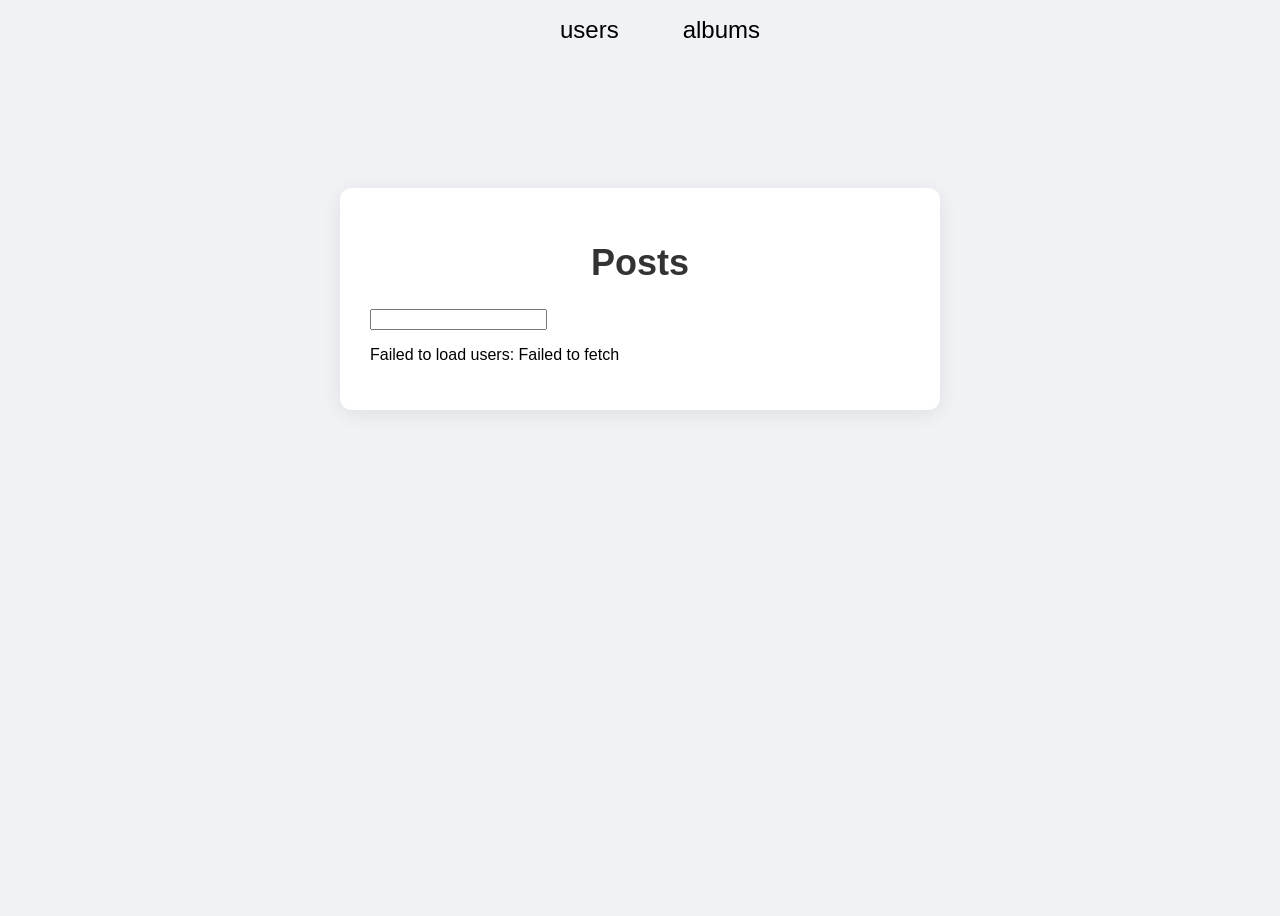
<file: index.html>
<!DOCTYPE html><html lang=en><meta charset=UTF-8><meta name=viewport content="width=device-width, initial-scale=1.0"><title>TypeScript Fetch &amp; DOM Example</title><link rel=stylesheet href=person_activities.4289f3ed.css><link rel=stylesheet href=person_activities.3eab1b88.css><body>
    
    <nav>
        <ul class=main-nav>
            <li> <a href=pages/user/users.html>users</a></li>
            
            <li><a href=pages/albums/albums.html>albums</a></li>
      </ul>
   </nav>
   <div class=container>
        <h1>Posts</h1>
        <div class=search>
            <input id=searchText placeholder>
        </div>
        <p id=loading-message>Loading users...</p>
        <ul id=posts-list>
        
        </ul>
        <p id=error-message class=error style=display:none></p>
    </div>

    <script type=module defer src=person_activities.0ac1eb1e.js></script>
</file>
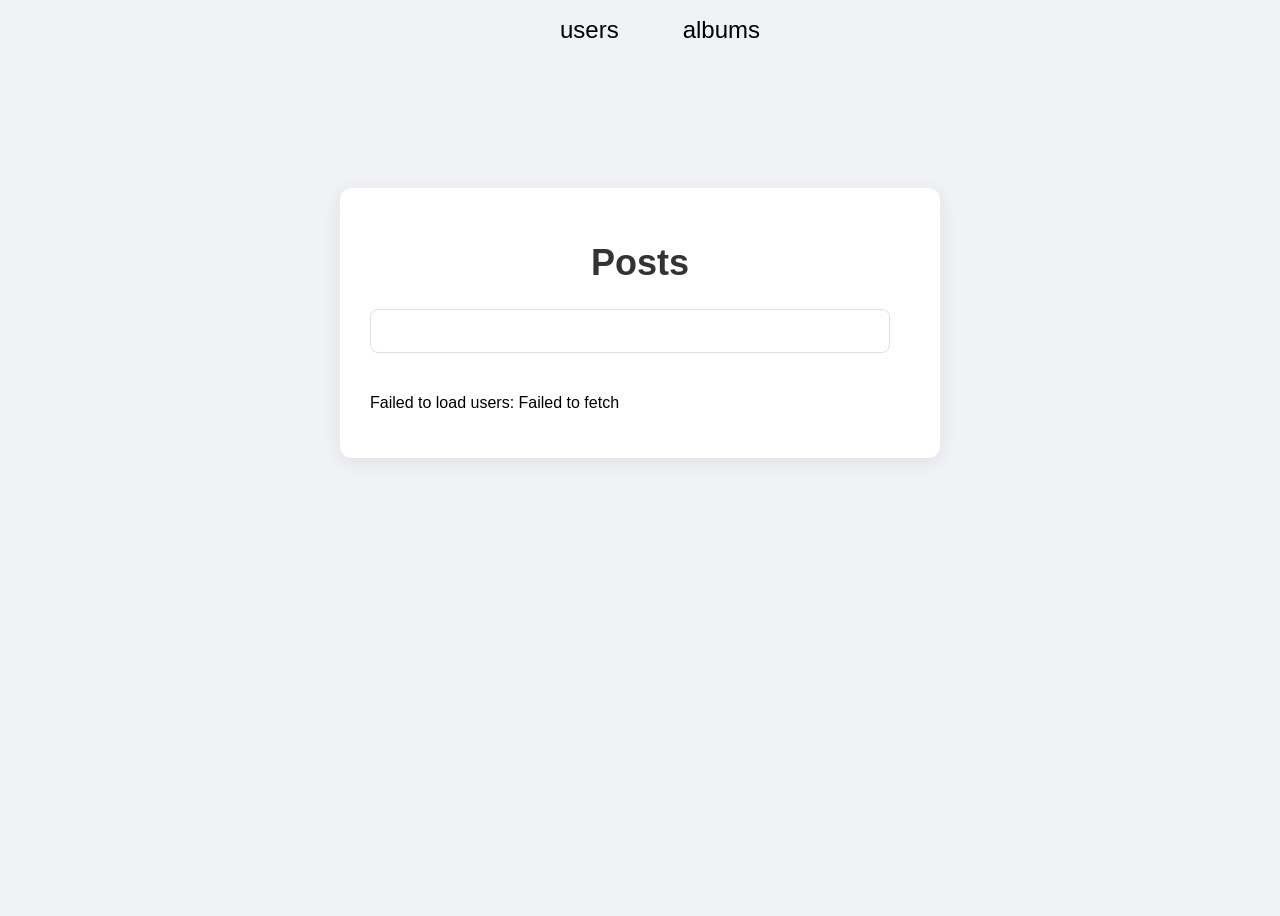
<file: main.html>
<!DOCTYPE html><html lang="en"><head>
    <meta charset="UTF-8">
    <meta name="viewport" content="width=device-width, initial-scale=1.0">
    <title>TypeScript Fetch &amp; DOM Example</title>
      <link rel="stylesheet" href="/main.6b541db7.css">
    <link rel="stylesheet" href="/main.44156d41.css">
    
</head>
<body>
    
    <nav>
        <ul class="main-nav">
            <li> <a href="/user/users.html">users</a></li>
            
            <li><a href="/albums/albums.html">albums</a></li>
      </ul>
   </nav>
   <div class="container">
        <h1>Posts</h1>
        <div class="search">
            <input id="searchText" type="text" placeholder="">
        </div>
        <p id="loading-message">Loading users...</p>
        <ul id="posts-list">
        
        </ul>
        <p id="error-message" class="error" style="display: none"></p>
    </div>

    <script type="module" defer="" src="/main.f7edd352.js"></script>

</body></html>
</file>
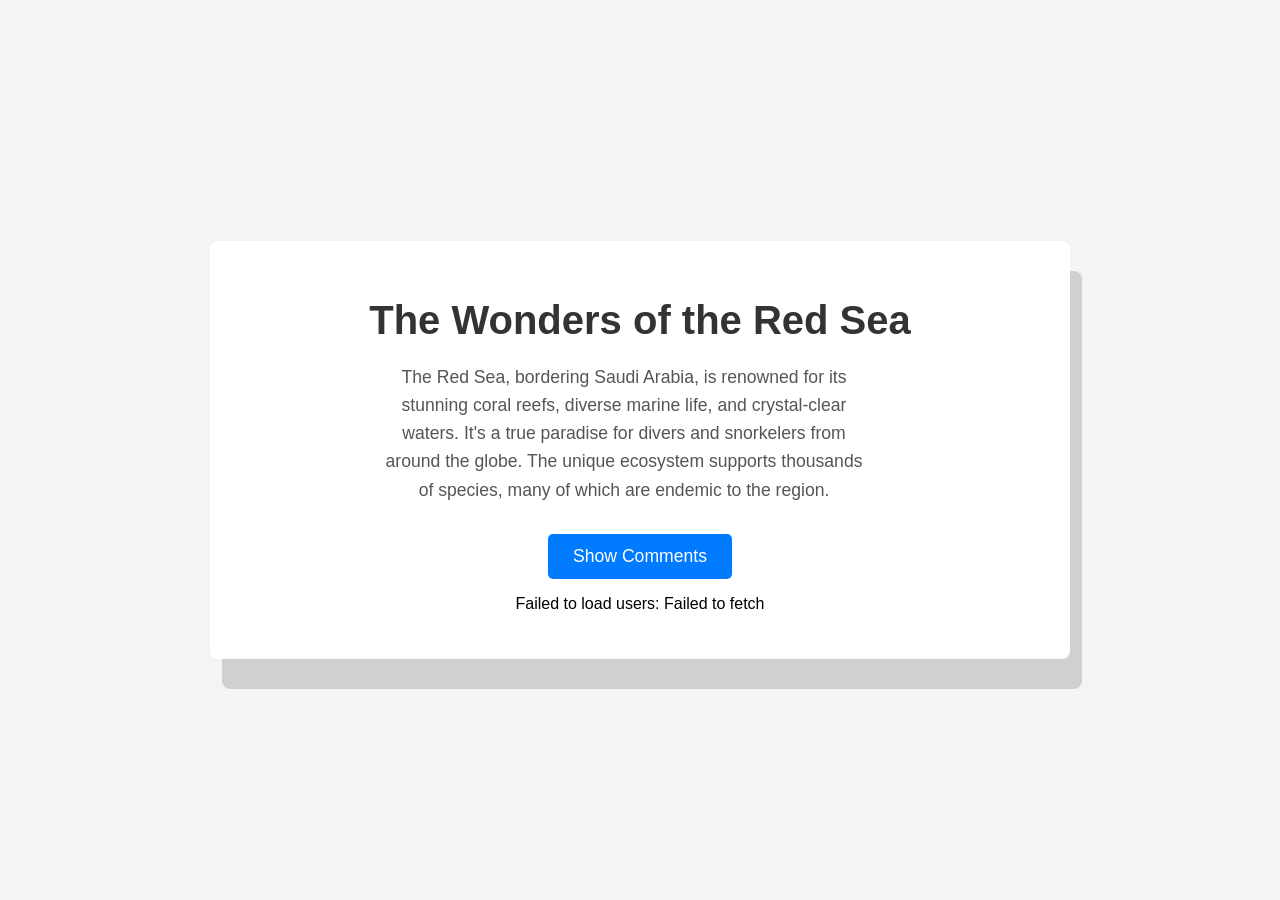
<file: post/post.html>
<!DOCTYPE html><html lang="en"><head>
    <meta charset="UTF-8">
    <meta name="viewport" content="width=device-width, initial-scale=1.0">
     <link rel="stylesheet" href="/post.ade26ee1.css">
    <title>post</title>
</head>
<body>
    <main class="post-container">
         <h1 id="post-title" class="post-title">The Wonders of the Red Sea</h1>
        <div class="post-body">
            <p id="post-body">The Red Sea, bordering Saudi Arabia, is renowned for its stunning coral reefs, 
                diverse marine life, and crystal-clear waters. It's a true paradise for divers
                 and snorkelers from around the globe. The unique ecosystem supports thousands of
                  species, many of which are endemic to the region.</p>
            
        </div>
         <button id="btn-get" class="show-comments-btn">Show Comments</button>
         <p id="loading-message">Loading users...</p>
         <ul id="comments-list">
           
                
        </ul>
         <p id="error-message" class="error" style="display: none"></p>
    </main>

<script type="module" src="/post.00492b8f.js"></script>
</body></html>
</file>
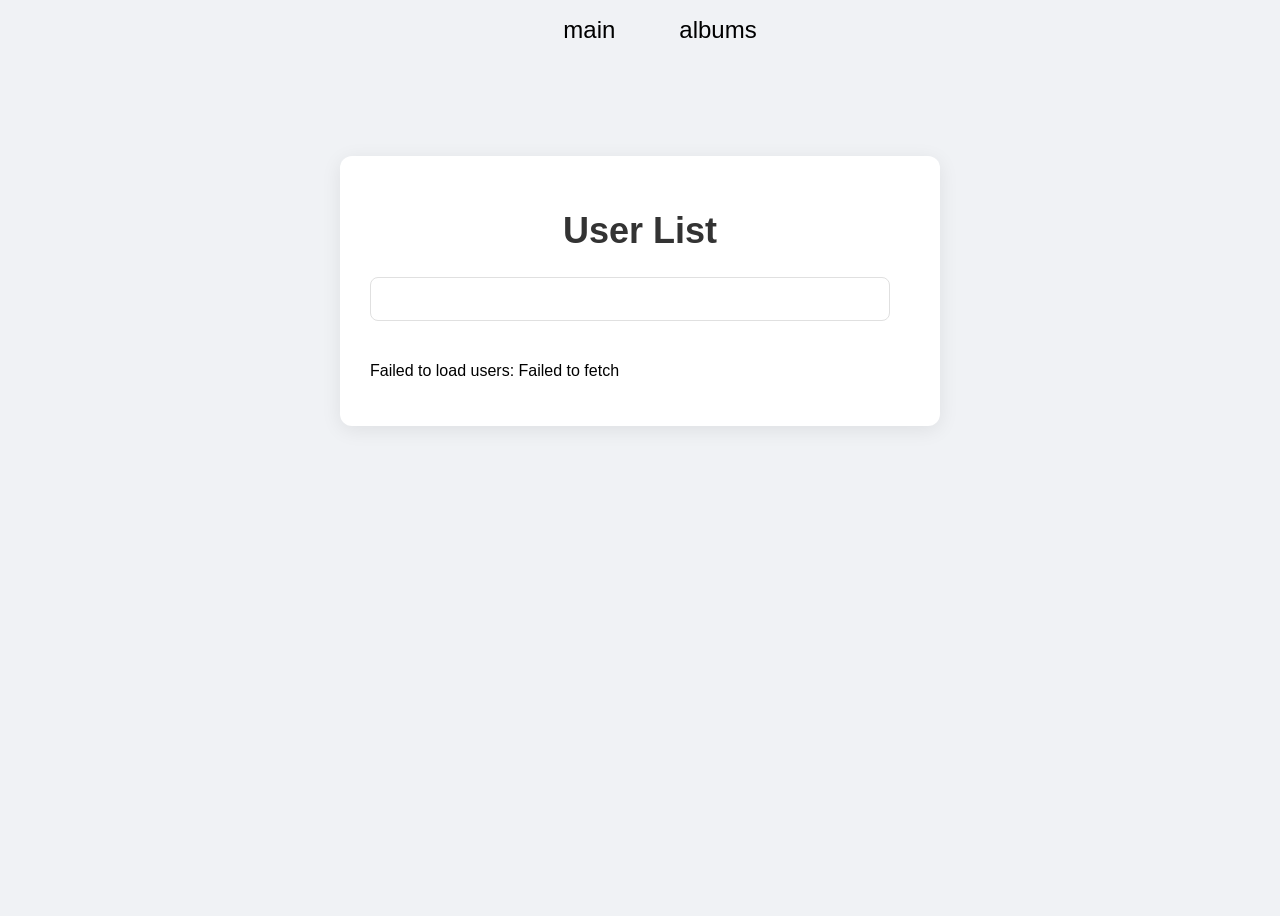
<file: user/users.html>
<!DOCTYPE html><html lang="en"><head>
    <meta charset="UTF-8">
    <meta name="viewport" content="width=device-width, initial-scale=1.0">
    <title>Document</title>
        <link rel="stylesheet" href="/main.6b541db7.css">    
    <link rel="stylesheet" href="/users.9c59ecf9.css">
</head>
<body>
     <nav>
        <ul class="main-nav">
          
             <li> <a href="/main.html">main</a></li>
            <li><a href="/albums/albums.html">albums</a></li>
      </ul>
   </nav>
    <div class="container">
        <h1>User List</h1>
        <div class="search">
            <input id="searchText" type="text" placeholder="">
        </div>
        <p id="loading-message">Loading users...</p>
        <ul id="user-list">
        
        </ul>
        <p id="error-message" class="error" style="display: none"></p>
    </div>


<script type="module" defer="" src="/users.5e5fb54a.js"></script>



</body></html>
</file>
<file: main.6b541db7.css>
nav {
  z-index: 1000;
  display: block;
  position: absolute;
  top: 0;
}

.main-nav {
  height: 30px;
  display: inline-flex;
}

.main-nav li {
  list-style: none;
}

.main-nav li a {
  color: #000;
  padding: 2rem;
  font-size: x-large;
  text-decoration: none;
  transition: transform .2s ease-in-out;
}

.main-nav li a:hover {
  background: #f08080;
  border-radius: 12px;
  transform: translateY(-5px);
  box-shadow: 0 6px 12px #00000026;
}
/*# sourceMappingURL=main.6b541db7.css.map */
</file>
<file: main.44156d41.css>
body {
  box-sizing: border-box;
  background-color: #f0f2f5;
  justify-content: center;
  align-items: flex-start;
  min-height: 100vh;
  padding: 20px;
  font-family: Inter, sans-serif;
  display: flex;
}

.container {
  box-sizing: border-box;
  background-color: #fff;
  border-radius: 12px;
  width: 100%;
  max-width: 600px;
  margin: 10rem 0;
  padding: 30px;
  box-shadow: 0 4px 20px #00000014;
}

h1 {
  color: #333;
  text-align: center;
  margin-bottom: 25px;
  font-size: 2.25rem;
  font-weight: 700;
}

input[type="text"] {
  border: 1px solid #e0e0e0;
  border-radius: 8px;
  outline: none;
  width: 90%;
  margin-bottom: 25px;
  padding: 12px 16px;
  font-size: 1rem;
  transition: border-color .3s, box-shadow .3s;
}

input[type="text"]:focus {
  border-color: #6366f1;
  box-shadow: 0 0 0 3px #6366f133;
}

#posts-list {
  margin: 0;
  padding: 0;
  list-style: none;
}

.post-item {
  color: #555;
  background-color: #f8f8f8;
  border: 1px solid #f0f0f0;
  border-radius: 8px;
  margin-bottom: 15px;
  padding: 15px 20px;
  line-height: 1.5;
  transition: transform .2s, box-shadow .2s;
}

.post-item:hover {
  transform: translateY(-3px);
  box-shadow: 0 6px 15px #0000000d;
}

.post-item strong {
  color: #333;
  margin-bottom: 5px;
  font-size: 1.125rem;
  display: block;
}

.loading-message {
  text-align: center;
  color: #777;
  padding: 20px;
  font-style: italic;
}

.Title {
  color: #000;
  margin: 3rem 0;
  font-size: large;
  text-decoration: none;
}

.post-body {
  color: #000;
  font-size: 20px;
  font-weight: 400;
  text-decoration: none;
}

.post-body a {
  font-size: large;
  text-decoration: none;
}

.author {
  color: #000;
  margin: 3rem 0;
  font-family: Franklin Gothic Medium, Arial Narrow, Arial, sans-serif;
  font-size: larger;
  text-decoration: none;
}

@media (width <= 768px) {
  .container {
    padding: 20px;
  }

  h1 {
    font-size: 1.75rem;
  }
}
/*# sourceMappingURL=main.44156d41.css.map */
</file>
<file: post.ade26ee1.css>
body {
  box-sizing: border-box;
  background-color: #f4f4f4;
  justify-content: center;
  align-items: center;
  min-height: 100vh;
  margin: 0;
  padding: 20px;
  font-family: Arial, sans-serif;
  display: flex;
}

.post-container {
  text-align: center;
  background-color: #fff;
  border-radius: 8px;
  width: 100%;
  max-width: 800px;
  padding: 30px;
  box-shadow: 12px 30px #00000026;
}

.post-title {
  color: #333;
  text-align: center;
  margin-bottom: 20px;
  font-size: 2.5em;
}

.post-body {
  color: #555;
  text-align: left;
  text-align: center;
  margin-bottom: 30px;
  font-size: 1.1em;
  line-height: 1.6;
}

.post-body p {
  text-align: center;
  align-items: center;
  width: 60%;
  margin-bottom: 20px;
  margin-left: auto;
  margin-right: 11rem;
}

.show-comments-btn {
  color: #fff;
  cursor: pointer;
  background-color: #007bff;
  border: none;
  border-radius: 5px;
  padding: 12px 25px;
  font-size: 1.1em;
  transition: background-color .3s;
}

.show-comments-btn:hover {
  background-color: #0056b3;
}

.comments-list {
  margin: 0;
  padding: 0;
  list-style: none;
}

.comments-list.visible {
  visibility: none;
}

.comment-item {
  background-color: #f1f3f5;
  border-radius: 8px;
  margin-bottom: 20px;
  padding: 20px;
  list-style: none;
  box-shadow: 0 2px 8px #00000014;
}

.comment-author {
  color: #343a40;
  margin-bottom: 5px;
  font-size: 1.05em;
  font-weight: 700;
}

.comment-date {
  color: #6c757d;
  margin-bottom: 10px;
  font-size: .85em;
  display: block;
}

.comment-text {
  color: #495057;
  font-size: 1em;
  line-height: 1.6;
}
/*# sourceMappingURL=post.ade26ee1.css.map */
</file>
<file: users.9c59ecf9.css>
body {
  box-sizing: border-box;
  background-color: #f0f2f5;
  justify-content: center;
  align-items: flex-start;
  min-height: 100vh;
  padding: 20px;
  font-family: Inter, sans-serif;
  display: flex;
}

.container {
  box-sizing: border-box;
  background-color: #fff;
  border-radius: 12px;
  width: 100%;
  max-width: 600px;
  margin: 8rem 0;
  padding: 30px;
  box-shadow: 0 4px 20px #00000014;
}

h1 {
  color: #333;
  text-align: center;
  margin-bottom: 25px;
  font-size: 2.25rem;
  font-weight: 700;
}

input[type="text"] {
  border: 1px solid #e0e0e0;
  border-radius: 8px;
  outline: none;
  width: 90%;
  margin-bottom: 25px;
  padding: 12px 16px;
  font-size: 1rem;
  transition: border-color .3s, box-shadow .3s;
}

input[type="text"]:focus {
  border-color: #6366f1;
  box-shadow: 0 0 0 3px #6366f133;
}

#user-list {
  margin: 0;
  padding: 0;
  list-style: none;
}

.user-item {
  color: #555;
  background-color: #f8f8f8;
  border: 1px solid #f0f0f0;
  border-radius: 8px;
  margin-bottom: 15px;
  padding: 15px 20px;
  line-height: 1.5;
  transition: transform .2s, box-shadow .2s;
}

.user-item:hover {
  transform: translateY(-3px);
  box-shadow: 0 6px 15px #0000000d;
}

.user-item strong {
  color: #333;
  margin-bottom: 5px;
  font-size: 1.125rem;
  display: block;
}

.loading-message {
  text-align: center;
  color: #777;
  padding: 20px;
  font-style: italic;
}

@media (width <= 768px) {
  .container {
    padding: 20px;
  }

  h1 {
    font-size: 1.75rem;
  }
}
/*# sourceMappingURL=users.9c59ecf9.css.map */
</file>
